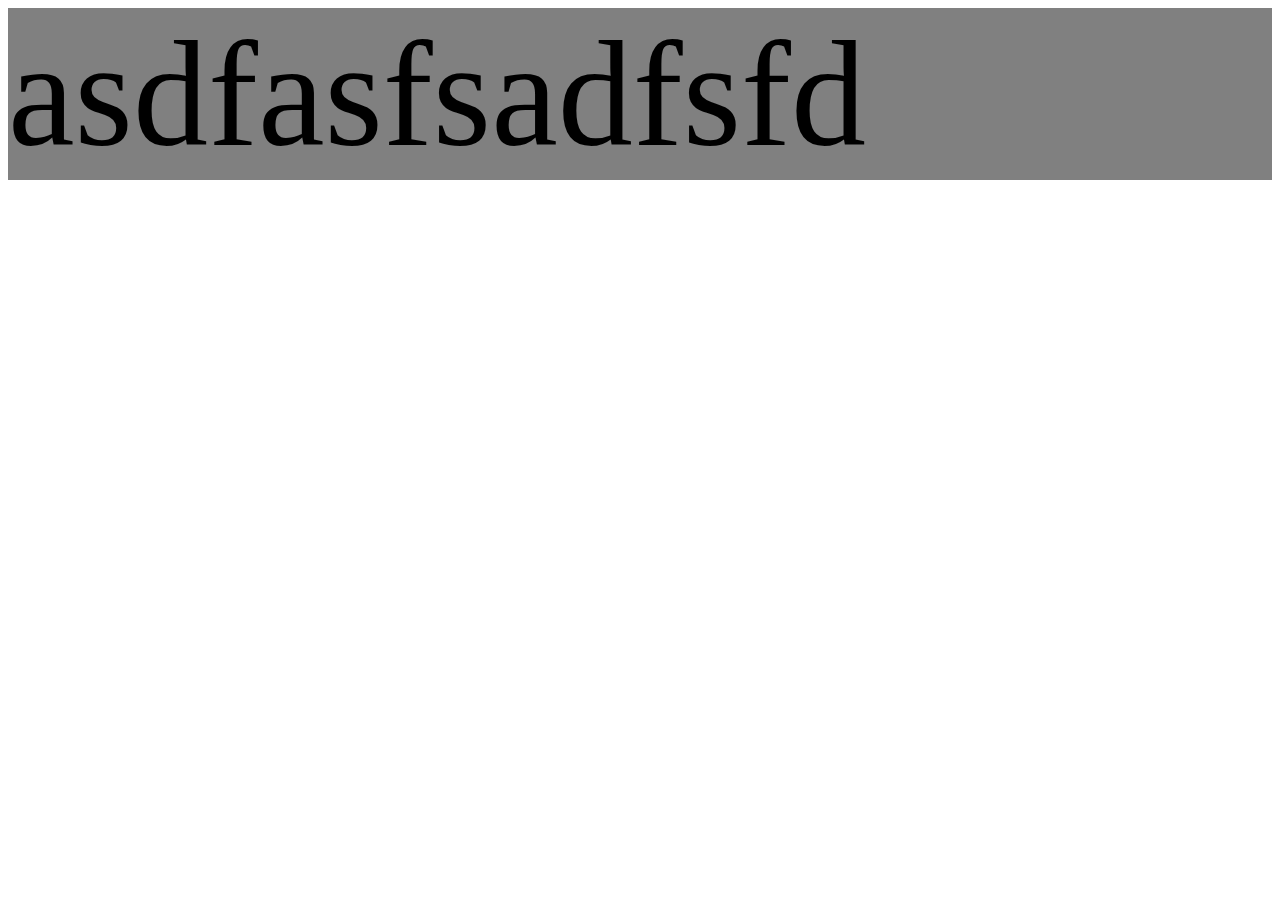
<file: ChessClock/ChessClock/www/scratch.html>
﻿<!DOCTYPE html>
<html xmlns="http://www.w3.org/1999/xhtml">
<head>
    <title></title>
</head>
<body>
    <div style="background:grey">
        <span style="font-size:150px">asdfasfsadfsfd</span>
    </div>

</body>
</html>
</file>
